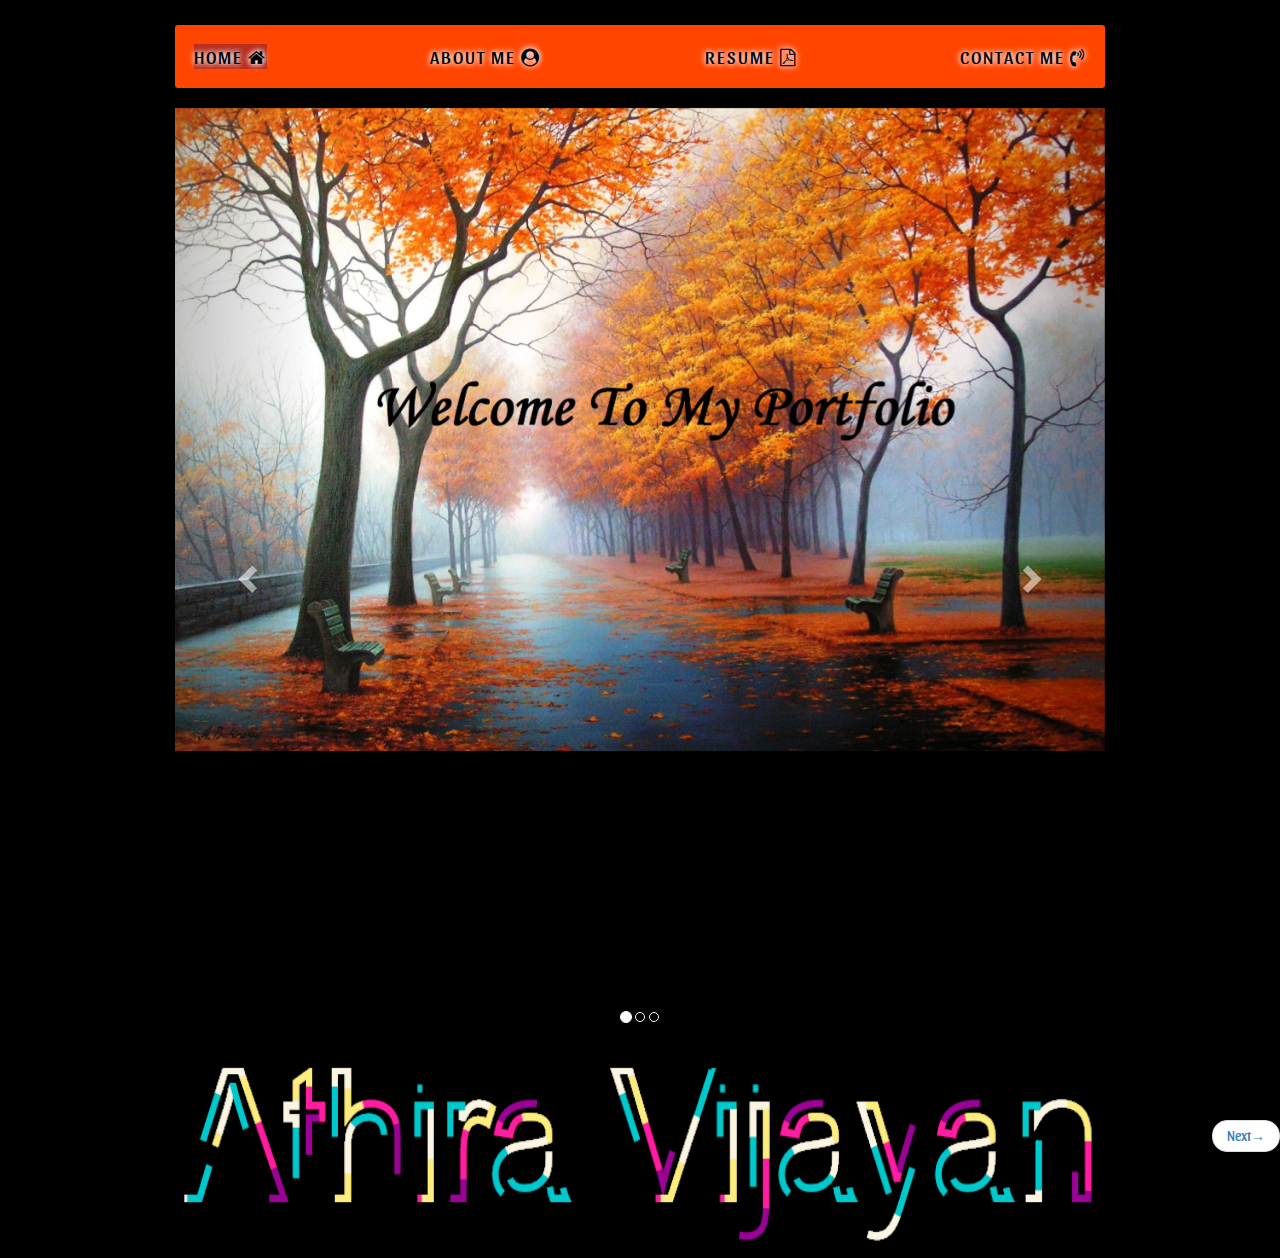
<file: index.html>
<!DOCTYPE html>
<html lang="en">
<head>


    <link rel="stylesheet" href="https://maxcdn.bootstrapcdn.com/bootstrap/3.3.7/css/bootstrap.min.css">

    <link rel="stylesheet" href="https://cdnjs.cloudflare.com/ajax/libs/font-awesome/4.7.0/css/font-awesome.min.css">

    <link rel="stylesheet" type="text/css" href="portfoliostylesheet.css">
    <link href="https://fonts.googleapis.com/css?family=Sansita" rel="stylesheet">
    <meta charset="UTF-8">
    <title>My Portfolio</title>


</head>
<body id="homepage">
<div class="container">
    <div class="navsection">
        <a href="index.html" id="1st" class="selectnav">Home <i class="fa fa-home" aria-hidden="true"></i></a>
        <a href="about_me.html" id="2nd" class="blink">About Me <i class="fa fa-user-circle" aria-hidden="true"></i></a>
        <a href="my_resume.html" id="3rd" class="blink">Resume <i class="fa fa-file-pdf-o" aria-hidden="true"></i></a>
        <a href="contact_me.html" id="4th" class="blink">Contact Me <i class="fa fa-volume-control-phone" aria-hidden="true"></i></a>
    </div>
    <div id="myCarousel" class="carousel slide" data-ride="carousel" role="listbox">

        <ol class="carousel-indicators">
            <li data-target="#myCarousel" data-slide-to="0" class="active"></li>
            <li data-target="#myCarousel" data-slide-to="1"></li>
            <li data-target="#myCarousel" data-slide-to="2"></li>

        </ol>


        <div class="carousel-inner" role="listbox">
            <div class="item active">
                <img src="corousel1.jpg">
            </div>

            <div class="item">
                <img src="Corousel2%20.jpg" >
            </div>

            <div class="item">
                <img src="corousel3.jpg" >
            </div>

        </div>


        <a class="left carousel-control" href="#myCarousel" role="button" data-slide="prev">
            <span class="glyphicon glyphicon-chevron-left" aria-hidden="true"></span>
            <span class="sr-only">Previous</span>
        </a>
        <a class="right carousel-control" href="#myCarousel" role="button" data-slide="next">
            <span class="glyphicon glyphicon-chevron-right" aria-hidden="true"></span>
            <span class="sr-only">Next</span>
        </a>
    </div>
    <div>
        <img src="athi.png"  width="100%" height="200px">
    </div>


</div>




<div class="alignedlink">

    <nav aria-label="...">
        <ul class="pager">

            <li class="next"><a href="about_me.html">Next<span aria-hidden="true">&rarr;</span></a></li>
        </ul>
    </nav>

</div>


<script src="https://ajax.googleapis.com/ajax/libs/jquery/3.1.1/jquery.min.js"></script>
<script src="https://maxcdn.bootstrapcdn.com/bootstrap/3.3.7/js/bootstrap.min.js"></script>

</body>

</html>
</file>
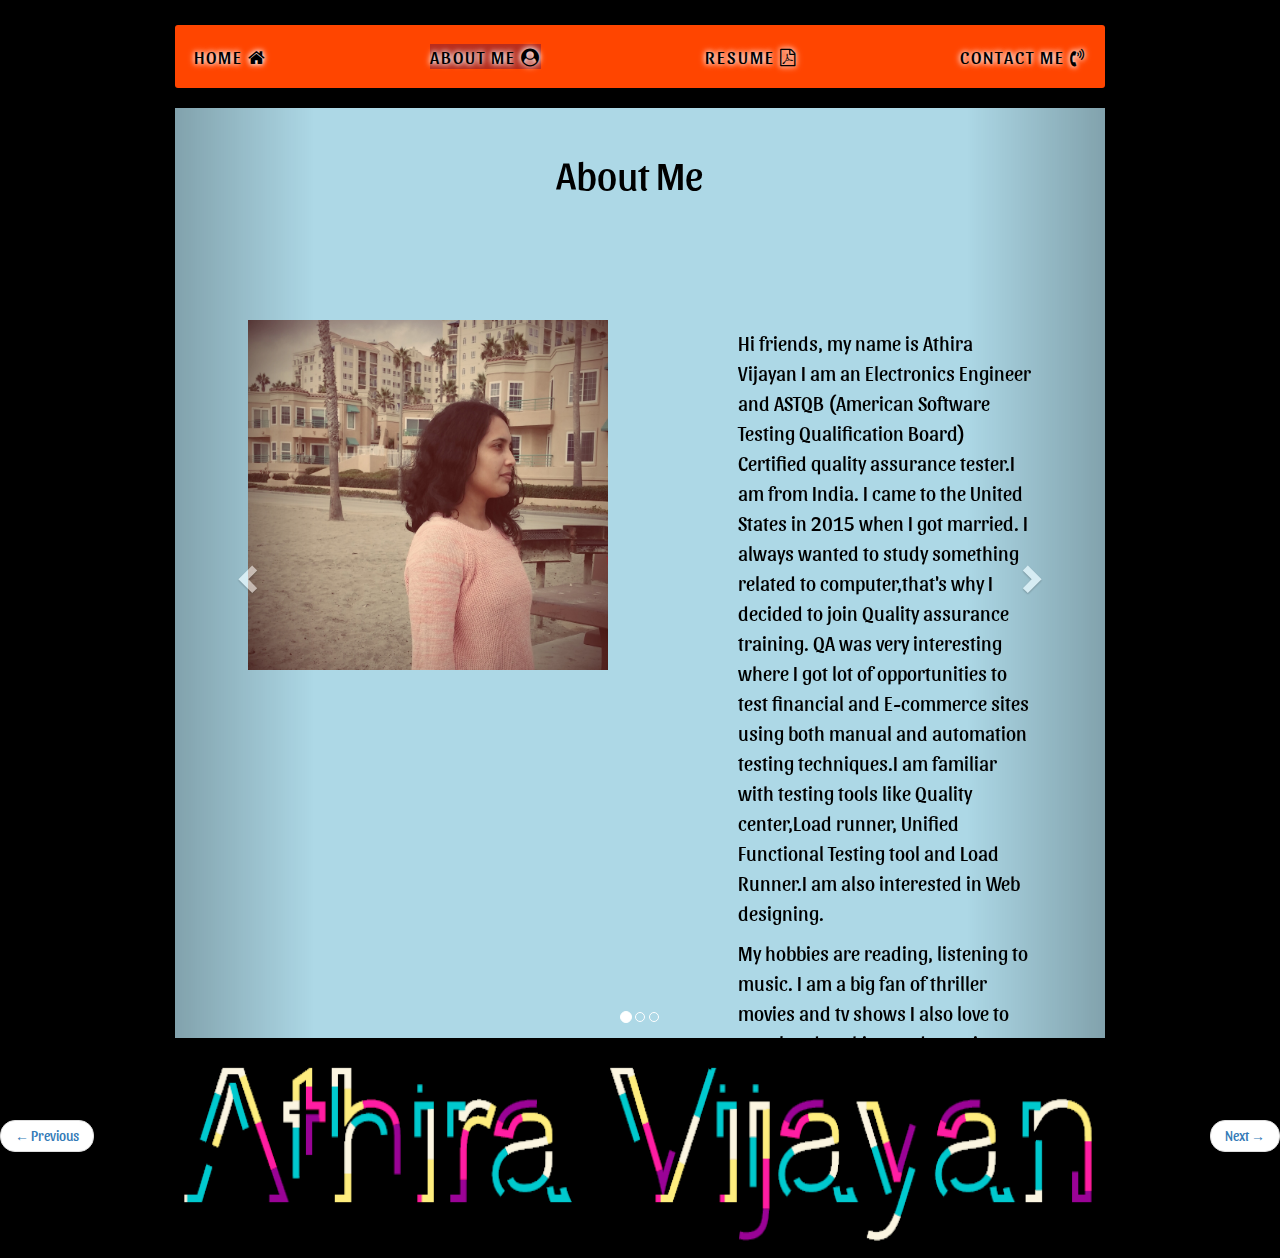
<file: about_me.html>
<!DOCTYPE html>
<html lang="en">
<head>

    <link rel="stylesheet" href="https://maxcdn.bootstrapcdn.com/bootstrap/3.3.7/css/bootstrap.min.css">
    <link rel="stylesheet" href="https://cdnjs.cloudflare.com/ajax/libs/font-awesome/4.7.0/css/font-awesome.min.css">
    <link rel="stylesheet" type="text/css" href="portfoliostylesheet.css">
    <link href="https://fonts.googleapis.com/css?family=Sansita" rel="stylesheet">
    <meta charset="UTF-8">
    <title>My Portfolio</title>


</head>
<body id="homepage">
   <div class="container">
       <div class="navsection">
           <a href="index.html" id="1st" class="blink">Home <i class="fa fa-home" aria-hidden="true"></i></a>
           <a href="about_me.html" id="2nd" class="selectnav">About Me <i class="fa fa-user-circle" aria-hidden="true"></i></a>
           <a href="my_resume.html" id="3rd" class="blink">Resume <i class="fa fa-file-pdf-o" aria-hidden="true"></i></a>
           <a href="contact_me.html" id="4th" class="blink">Contact Me <i class="fa fa-volume-control-phone" aria-hidden="true"></i></a>
       </div>



       <div id="myCarousel" class="carousel slide" data-ride="carousel" role="listbox">

           <ol class="carousel-indicators">
               <li data-target="#myCarousel" data-slide-to="0" class="active"></li>
               <li data-target="#myCarousel" data-slide-to="1"></li>
               <li data-target="#myCarousel" data-slide-to="2"></li>

           </ol>


           <div class="carousel-inner" role="listbox">
               <div class="item active">


                   <div class="aboutme">
                       <div class="aboutmetitle">
                           About Me
                       </div>

                       <div class="flex">
                           <div class="image">
                               <img width="360px" height="350px" src="athira.jpg">

                           </div>
                           <div class="aboutmedescription">

                               <p>
                                   Hi friends, my name is Athira Vijayan
                                   I am an Electronics Engineer and  ASTQB (American Software Testing Qualification Board)
                                   Certified quality assurance tester.I am from India. I came to the United States in 2015
                                   when I got married. I always wanted to study something related to computer,that's why
                                   I decided to join Quality assurance training. QA was very interesting where I got lot
                                   of opportunities to test financial and E-commerce sites using both manual and automation
                                   testing techniques.I am familiar with testing tools like Quality center,Load runner,
                                   Unified Functional Testing tool and Load Runner.I am also interested in Web designing.

                               </p>
                               <p>

                                   My hobbies are reading, listening to music. I am a big fan of thriller movies and tv shows
                                   I also love to travel and my biggest dream is to travel around the world and explore new
                                   places.


                               </p>
                           </div>
                       </div>


                   </div>

               </div>

               <div class="item">

                   <div class="projects"> <p class="aboutmetitle">My Projects</p>
                           <div class="projectcontent">

                               <p class="testingproject">TESTING PROJECTS</p>

                               <p class="content"> I have attended a 6 month training in Software Testing and Quality Assurance with H2K Infosys. Part of this training, completed few mock projects to get hands-on training and real experience. <br>Training Project details are added below.


                               <p class="project">Project 1: Telecom</p>
                               <p class="content">
                                   Tested Verizon Wireless store locator which locates various Verizon wireless stores across US, based on the city/state chosen and also tested the mortgage calculator.
                               </p>

                               <p>

                               <p class="responsibilities"> Responsibilities:</p>
                               <p class="content">
                                   	Developed test plan and test cases based on the user stories (Functional requirements)<br>
                                   	Manually tested each test case and reported bugs using Mercury Quality center<br>
                                   	Coordinate bug fix updates in the defect tracking system<br>
                                   	Executed VUGen scripts in Load Runner for performance, Load and Stress testing using Controller in Load Runner and generated reports using Analysis tool.<br>
                               </p>

                               <p class="project">Project 2: Internet Banking</p>
                               <p class="content">
                                   Tested Online Bill payment of Wells Fargo Internet Banking System</p>
                               <p class="responsibilities">Responsibilities:</p>
                               <p class="content">
                                   	Test cases and test plans are developed based on Functional specification document<br>
                                   	Tested each module and reported bugs using Quality Center<br>
                                   	Query databases to retrieve data through Joins and Select statements using toad<br>
                                   	Automated test cases for login using HP Unified Functional Testing Tool<br>

                               </p>

                               <p class="project">Project 3: Online Transaction</p>
                               <p class="content">
                                   Tested Bank of America Fund Transfer and Account summary functionality</p>
                               <p class="responsibilities">Responsibilities:</p>
                               <p class="content">
                                   	Reviewed test cases for requirements coverage, ambiguity, and completeness Performed manual testing on different modules of the application<br>
                                   	Documenting the Test results using Quality Center<br>
                                   	Attended meetings with Developers, reported results and status updates to the QA Lead.<br>
                               </p>


                              </div>

                   </div>


               </div>

               <div class="item">

                       <div class="projects1">
                           <p class="testingproject">
                               ACADEMIC PROJECTS (Electronics and Communication Engineering)</p>

                           <p class="project"> Project 1: G-TRACKER</p>
                           <p class="content">In this project we have simulated the tracking of the cursor movement on the screen using an accelerometer.

                           </p>

                           <div>

                               <img src="gtracker.jpg" width="300px" height="300px" >

                           </div>

                           <p class="project">Project 2: 3D SHOPPING</p>
                           <p class="content">Created a sample prototype of the 3D shopping cart, which enables the customer to checkout without waiting in the queue with the help of <br>
                               a product code sensor using an RF Card attached to the shopping cart.

                           </p>

                           <div>

                               <img src="3d%20shopping%20cart.jpg" width="300px" height="300px">


                           </div>

                       </div>


               </div>

           </div>


           <a class="left carousel-control" href="#myCarousel" role="button" data-slide="prev">
               <span class="glyphicon glyphicon-chevron-left" aria-hidden="true"></span>
               <span class="sr-only">Previous</span>
           </a>
           <a class="right carousel-control" href="#myCarousel" role="button" data-slide="next">
               <span class="glyphicon glyphicon-chevron-right" aria-hidden="true"></span>
               <span class="sr-only">Next</span>
           </a>
       </div>



       <div>
           <img src="athi.png"  width="100%" height="200px">
       </div>

</div>

<div class="alignedlink">

    <nav aria-label="...">
        <ul class="pager">
            <li class="previous"><a href="index.html"><span aria-hidden="true">&larr;</span> Previous</a></li>
            <li class="next"><a href="my_resume.html">Next <span aria-hidden="true">&rarr;</span></a></li>
        </ul>
    </nav>




</div>

   <script src="https://ajax.googleapis.com/ajax/libs/jquery/3.1.1/jquery.min.js"></script>
   <script src="https://maxcdn.bootstrapcdn.com/bootstrap/3.3.7/js/bootstrap.min.js"></script>



</body>
</html>
</file>
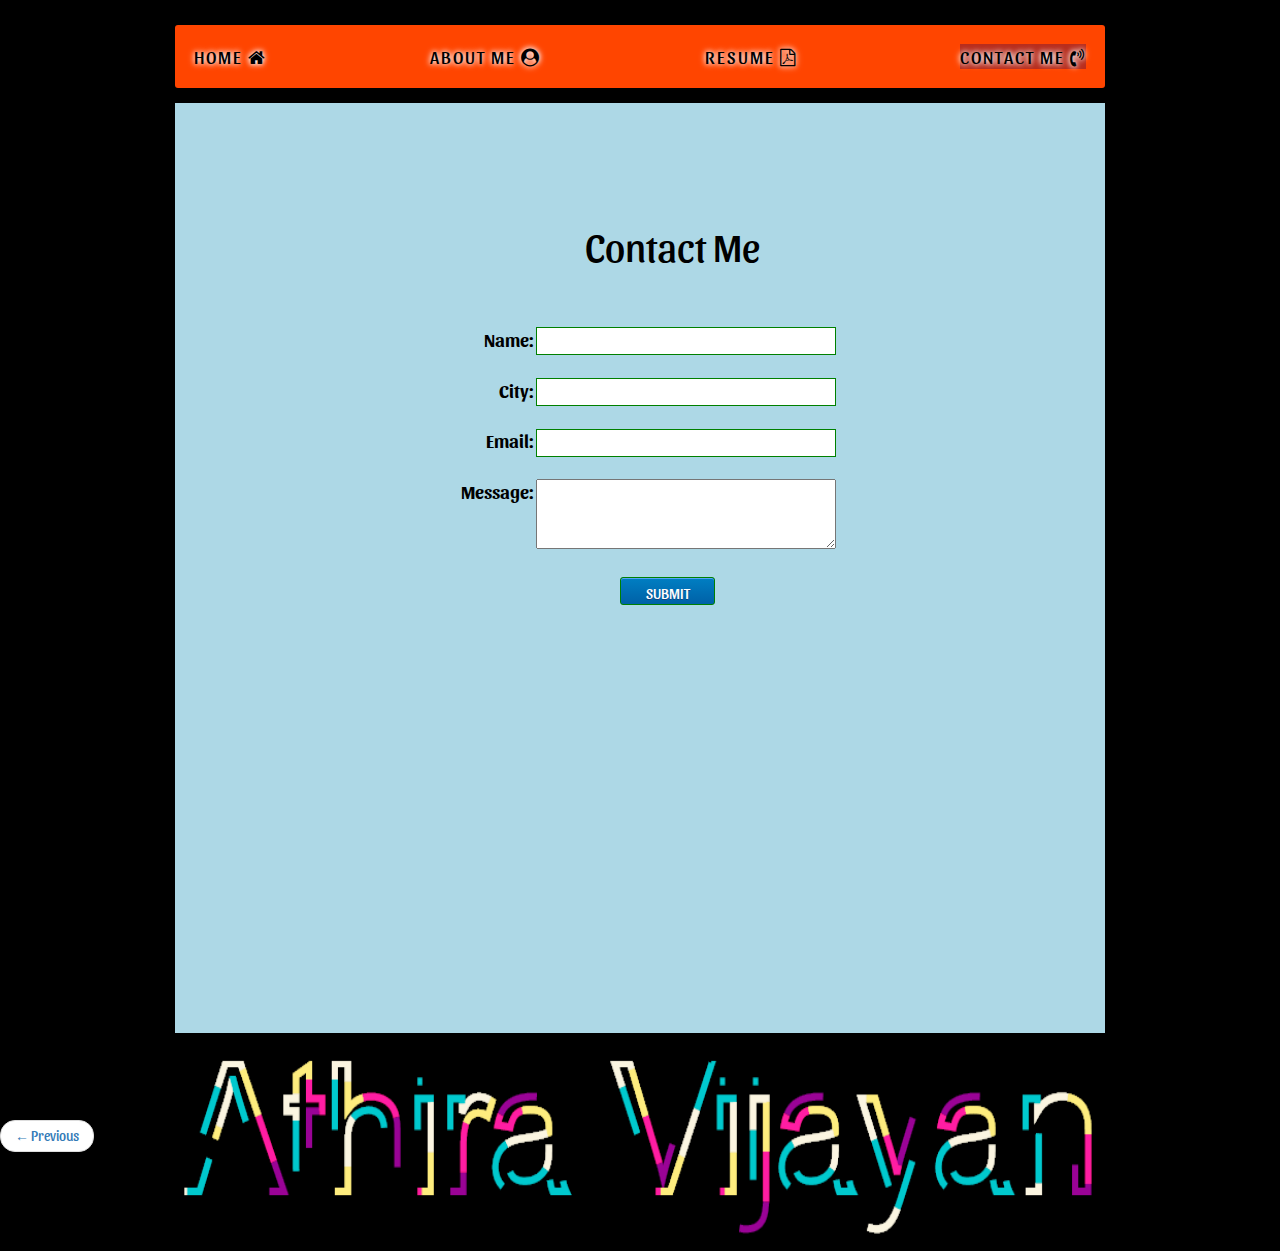
<file: contact_me.html>
<!DOCTYPE html>
<html lang="en">
<head>


    <link rel="stylesheet" href="https://maxcdn.bootstrapcdn.com/bootstrap/3.3.7/css/bootstrap.min.css">
    <link rel="stylesheet" href="https://cdnjs.cloudflare.com/ajax/libs/font-awesome/4.7.0/css/font-awesome.min.css">

    <link rel="stylesheet" type="text/css" href="portfoliostylesheet.css">

    <link href="https://fonts.googleapis.com/css?family=Sansita" rel="stylesheet">
    <meta charset="UTF-8">
    <title>My Portfolio</title>

</head>
<body id="homepage">
   <div class="container">
       <div class="navsection">
           <a href="index.html" id="1st" class="blink">Home <i class="fa fa-home" aria-hidden="true"></i></a>
           <a href="about_me.html" id="2nd" class="blink">About Me <i class="fa fa-user-circle" aria-hidden="true"></i></a>
           <a href="my_resume.html" id="3rd" class="blink">Resume <i class="fa fa-file-pdf-o" aria-hidden="true"></i></a>
           <a href="contact_me.html" id="4th" class="selectnav">Contact Me <i class="fa fa-volume-control-phone" aria-hidden="true"></i></a>
       </div>


       <div class="contactme" id="contactme">
           <h1 class="contactmetitle">Contact Me</h1>
           <form id="myform" method="post" action="http://www.uxcobra.com/sendemail.php">

                   <label for="Name">Name:</label>
                   <input type="text" name="Name" id="Name"><br><br>

                   <label for="City">City:</label>
                   <input type="text" name="City" id="City"><br><br>

                   <label for="Email">Email:</label>
                   <input type="text" name="Email" id="Email"><br><br>

                   <label>Message:</label>
                   <textarea> </textarea><br>

           </form>

                <div class="button">
               <input type="submit" name="submit" value="SUBMIT" class="myButton">
                </div>


       </div>

       <div class="img">
             <img src="athi.png" width="100%" height="200px" >
       </div>

   </div>

   <div class="alignedlink">

       <nav aria-label="...">
           <ul class="pager">
               <li class="previous"><a href="my_resume.html"><span aria-hidden="true">&larr;</span> Previous</a></li>
           </ul>
       </nav>




   </div>




</body>
</html>
</file>
<file: portfoliostylesheet.css>
body {
    font-family: 'Sansita', sans-serif;
    background-color: black;
}

.navsection{

    display: flex;
    justify-content: space-between;
    width: 100% ;
    background-color: orangered;
    margin: 0 auto;
    border-radius: 3px;
    padding: 2% !important;
    animation-name: example;
    animation-duration:8s;
}

.navsection a{
    color: black;
    text-decoration: none;
    box-shadow: #4e8b50;
    cursor: pointer;
    font-size: 18px;
}

.container{
    padding-top: 25px;
    width: 75%;
    height: 930px;
    margin: 0 auto;
}


.selectnav{
    background-color: #b82d1d;
    text-align:center;
    color:#fff;
    letter-spacing: 2px;
    font-weight:100;
    text-transform:uppercase;
    text-shadow:0px 0px 5px #fff, 0px 0px 7px #fff;
}


.blink{

    letter-spacing: 2px;
    text-transform:uppercase;
    text-shadow:0px 0px 5px #fff, 0px 0px 7px #faf4ff;
}

#myform{

    margin: 0 auto;
    padding-top: 50px;

}

#homepage .homepagelink {
    text-decoration: none;
}

.mydescriptionid{
    width: 80%;
    height: 200px;
    color: white;
}

.image{

    padding-top: 132px;
    padding-left: 73px;

}

.item {

    line-height: 30px;
}

.title,.item{

    width: 100%;
    height: 930px;
    margin: 20px auto;
}


.resume,.aboutme,.projects,.projects1,.contactme{
    width:100%;
    height: 930px;
    color: black;
    background-color: lightblue;
    margin: 20px auto;
}


.aboutme{

    font-size: 20px;
}

.contactme{

    padding-top: 50px;
    text-align: center;
    margin: 15px  auto;
}

.projects{

    padding-left: 50px;  }

.projects1{
    padding-top:50px ;
    padding-left: 70px;
}

.img{

    padding-top:.35%;
}

.aboutmedescription{


    padding-left: 130px;
    padding-top: 140px;
    padding-right: 70px;
}

.aboutmetitle {

   padding-left: 40%;
    padding-top: 80px;
    font-size: 30px;
}
.aboutmetitle {

    padding-left: 41%;
    padding-top: 50px;
    font-size: 40px;
}
.contactmetitle,.resumetitle
{
    font-size: 40px;
    padding-left: 65px;
    padding-top: 50px;
}


.testingproject{
    font-size: 25px;
}

.project,.responsibilities{
    font-size: 20px;
}
.content{

   font-size: medium;
}

.flex{

    display: flex;
}


.row{

    padding-top: 100px;
}
.message{

    padding-right: 20px;

}

label{

    display: inline-block;
    width: 90px;
    text-align: right;
    font-size: large;
}

input {
    height: 28px;
    width: 300px;
    box-sizing: border-box;
    border: 1px solid #999;
}

textarea {
    width: 300px;
    vertical-align: top;
    height: 5em;
    resize: vertical;
}

input:valid{

    border-color: green;
}
input:invalid{

    border-color: red;
}

.alignedlink{

    padding-top:170px ;
}

.button{

    padding-top: 3%;
    padding-left: 6%;
}

@keyframes example {
    from {background-color: white;}
    to {background-color: orangered;}
}


.myButton {

    -moz-box-shadow:inset 0px 1px 0px 0px #54a3f7;
    -webkit-box-shadow:inset 0px 1px 0px 0px #54a3f7;
    box-shadow:inset 0px 1px 0px 0px #54a3f7;
    background:-webkit-gradient(linear, left top, left bottom, color-stop(0.05, #007dc1), color-stop(1, #0061a7));
    background:-moz-linear-gradient(top, #007dc1 5%, #0061a7 100%);
    background:-webkit-linear-gradient(top, #007dc1 5%, #0061a7 100%);
    background:-o-linear-gradient(top, #007dc1 5%, #0061a7 100%);
    background:-ms-linear-gradient(top, #007dc1 5%, #0061a7 100%);
    background:linear-gradient(to bottom, #007dc1 5%, #0061a7 100%);
    filter:progid:DXImageTransform.Microsoft.gradient(startColorstr='#007dc1', endColorstr='#0061a7',GradientType=0);
    background-color:#007dc1;
    -moz-border-radius:3px;
    -webkit-border-radius:3px;
    border-radius:3px;
    border:1px solid #124d77;
    display:inline-block;
    cursor:pointer;
    color:#ffffff;
    font-size:15px;
    padding-top:5px ;
    padding-bottom: 5px;
    text-decoration:none;
    text-shadow:0px 1px 0px #154682;
    width: 95px;
}
.myButton:hover {
    background:-webkit-gradient(linear, left top, left bottom, color-stop(0.05, #0061a7), color-stop(1, #007dc1));
    background:-moz-linear-gradient(top, #0061a7 5%, #007dc1 100%);
    background:-webkit-linear-gradient(top, #0061a7 5%, #007dc1 100%);
    background:-o-linear-gradient(top, #0061a7 5%, #007dc1 100%);
    background:-ms-linear-gradient(top, #0061a7 5%, #007dc1 100%);
    background:linear-gradient(to bottom, #0061a7 5%, #007dc1 100%);
    filter:progid:DXImageTransform.Microsoft.gradient(startColorstr='#0061a7', endColorstr='#007dc1',GradientType=0);
    background-color:#0061a7;
}
.myButton:active {
    position:relative;
    top:1px;
}
</file>
